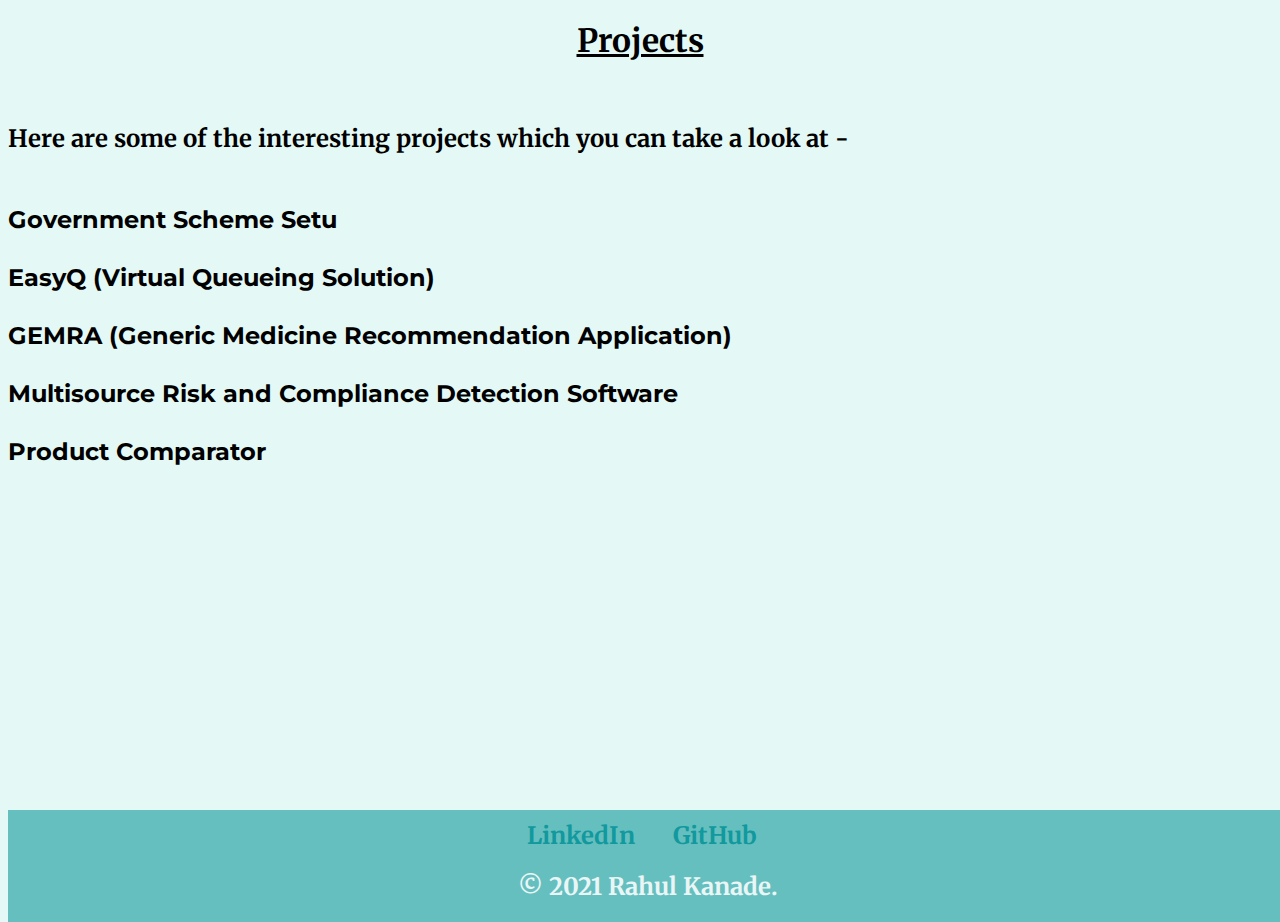
<file: index.html>
<!DOCTYPE html>
<html lang="en" dir="ltr">
  <head>
    <meta charset="utf-8">
    <title>My Projects</title>
    <link rel="stylesheet" type="text/css" href="css/styles.css">
    <link rel="icon" href="favicon.ico">
    <link href="https://fonts.googleapis.com/css2?family=Merriweather:wght@300&family=Montserrat:wght@100&family=Sacramento&display=swap" rel="stylesheet">
  </head>
  <body>

    <h1 class="main-heading">Projects</h1>
    <br>
    <h2 align = "left">Here are some of the interesting projects which you can take a look at -<h2>
    <br>
    <div class="main-div">
      <a class="projects" href=project1.html>Government Scheme Setu</a>
      <br>
      <br>
      <a class="projects" href=project2.html>EasyQ (Virtual Queueing Solution)</a>
      <br>
      <br>
      <a class="projects" href=project3.html>GEMRA (Generic Medicine Recommendation Application)</a>
      <br>
      <br>
      <a class="projects" href=project4.html>Multisource Risk and Compliance Detection Software</a>
      <br>
      <br>
      <a class="projects" href=project5.html>Product Comparator</a>
      <br>
      <br>
    </div>

    <div class="bottom-container">
      <a class="footer-link" href="https://www.linkedin.com/in/rahul-kanade-400560215/">LinkedIn</a>
      <a class="footer-link" href="https://github.com/rahulkanade20">GitHub</a>
      <p class="last-line">© 2021 Rahul Kanade.</p>
    </div>

  </body>
</html>
</file>
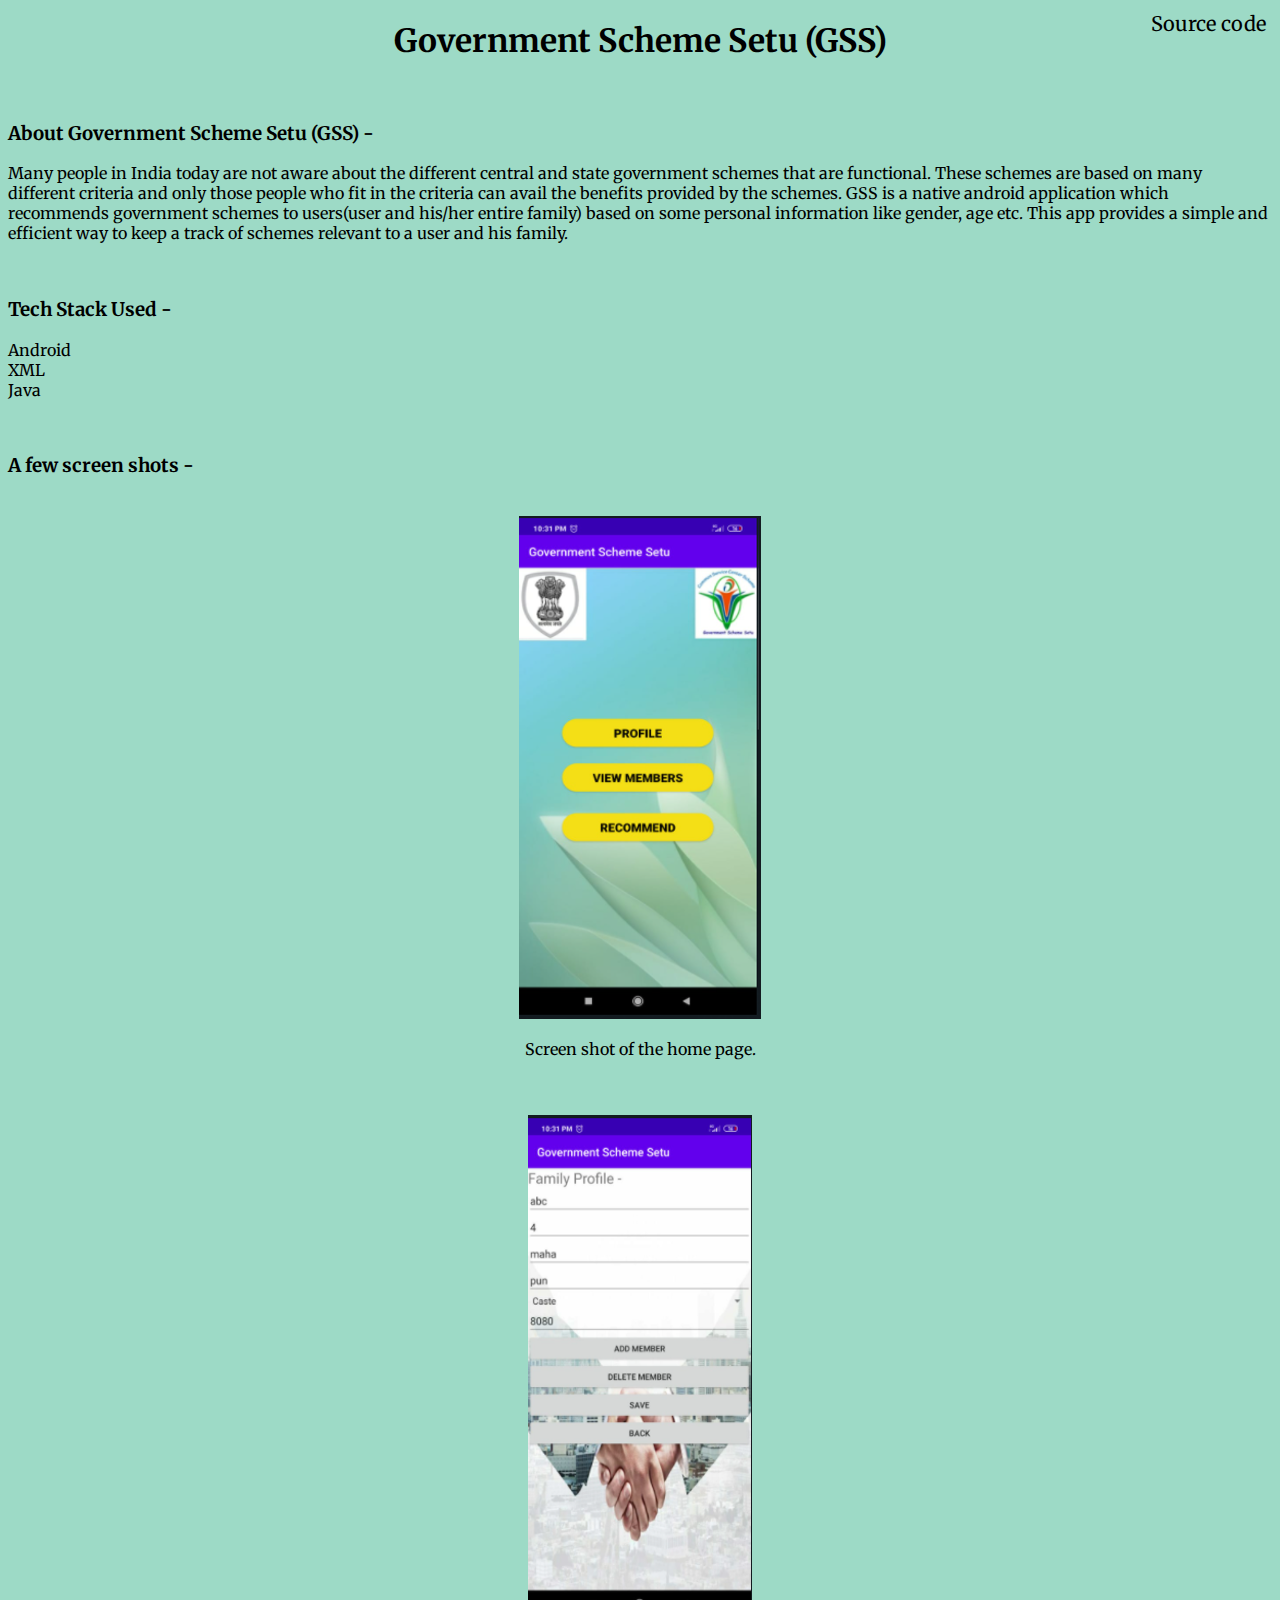
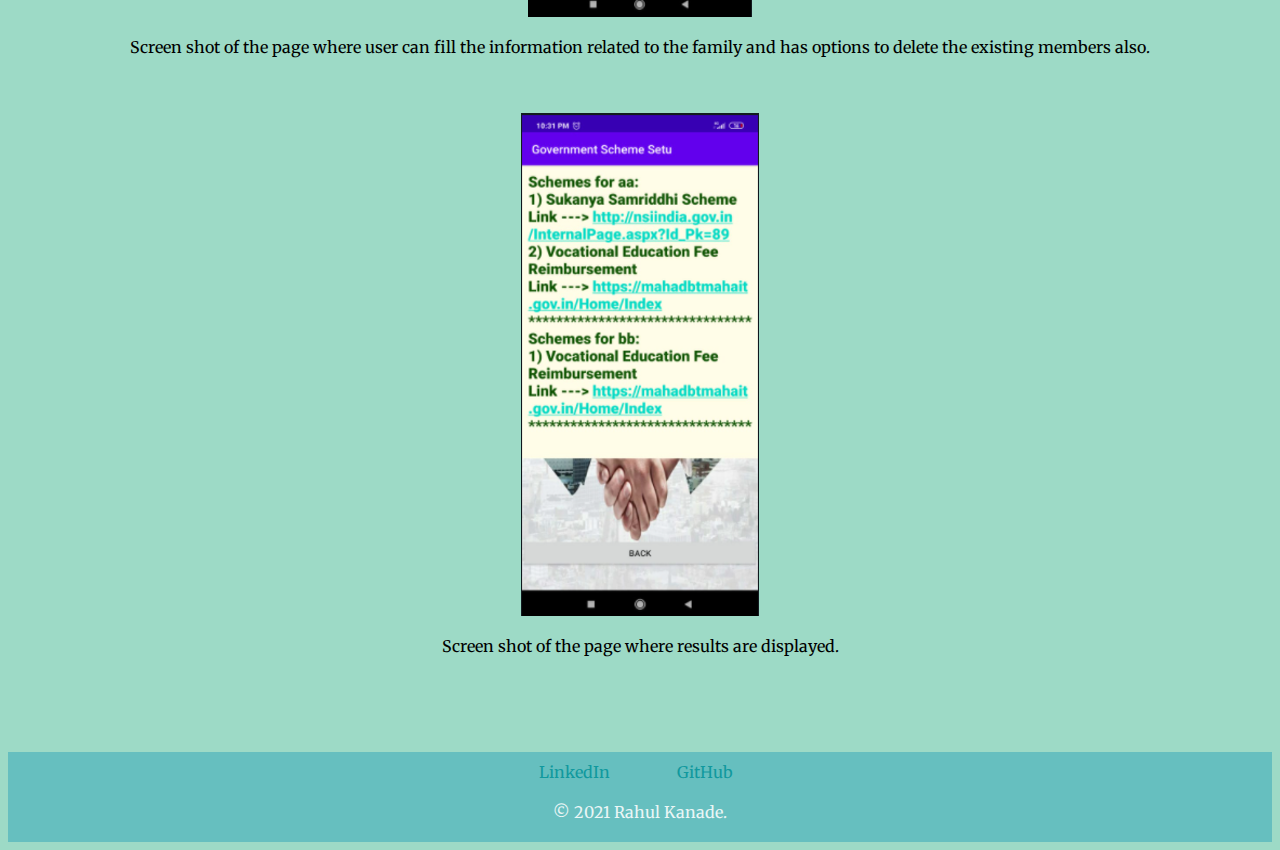
<file: project1.html>
<!DOCTYPE html>
<html lang="en" dir="ltr">
  <head>
    <meta charset="utf-8">
    <title>Government Scheme Setu</title>
    <link rel="stylesheet" type="text/css" href="css/styles1.css">
    <link href="https://fonts.googleapis.com/css2?family=Merriweather:wght@300&family=Montserrat:wght@100&family=Sacramento&display=swap" rel="stylesheet">
    <link rel="icon" href="favicon.ico">
  </head>
  <body>

    <h1>Government Scheme Setu (GSS)</h1>

    <br>

    <div class="description">
      <h3>About Government Scheme Setu (GSS) - </h3>
      <p>Many people in India today are not aware about the different central and state government schemes that are functional. These schemes are based on many different criteria and only those people who fit in the criteria can avail the benefits provided by the schemes. GSS is a
      native android application which recommends government schemes to users(user and his/her entire family) based on some personal information like gender, age etc. This app provides a simple and efficient way to keep a track of schemes relevant to a user and his family.</p>
      <br>
      <h3>Tech Stack Used - </h3>
      <p>Android<br>XML<br>Java</p>
      <br>
      <h3>A few screen shots - </h3>
      <br>
    </div>

    <div class="image-class">
      <img src="images/Picture1.png" alt="image">
      <p>Screen shot of the home page.</p>
      <br>
      <br>
      <img src="images/Picture2.png" alt="image">
      <p>Screen shot of the page where user can fill the information related to the family and has options to delete the existing members also.</p>
      <br>
      <br>
      <img src="images/Picture3.png" alt="image">
      <p>Screen shot of the page where results are displayed.</p>
      <br>
      <br>
    </div>

    <a class="link" href="https://github.com/rahulkanade20/EDAI_3_MyGovSchemes">Source code</a>
    <br>
    <br>

    <div class="bottom-container">
      <a class="footer-link" href="https://www.linkedin.com/in/rahul-kanade-400560215/">LinkedIn</a>
      <a class="footer-link" href="https://github.com/rahulkanade20">GitHub</a>
      <p class="last-line">© 2021 Rahul Kanade.</p>
    </div>

  </body>
</html>
</file>
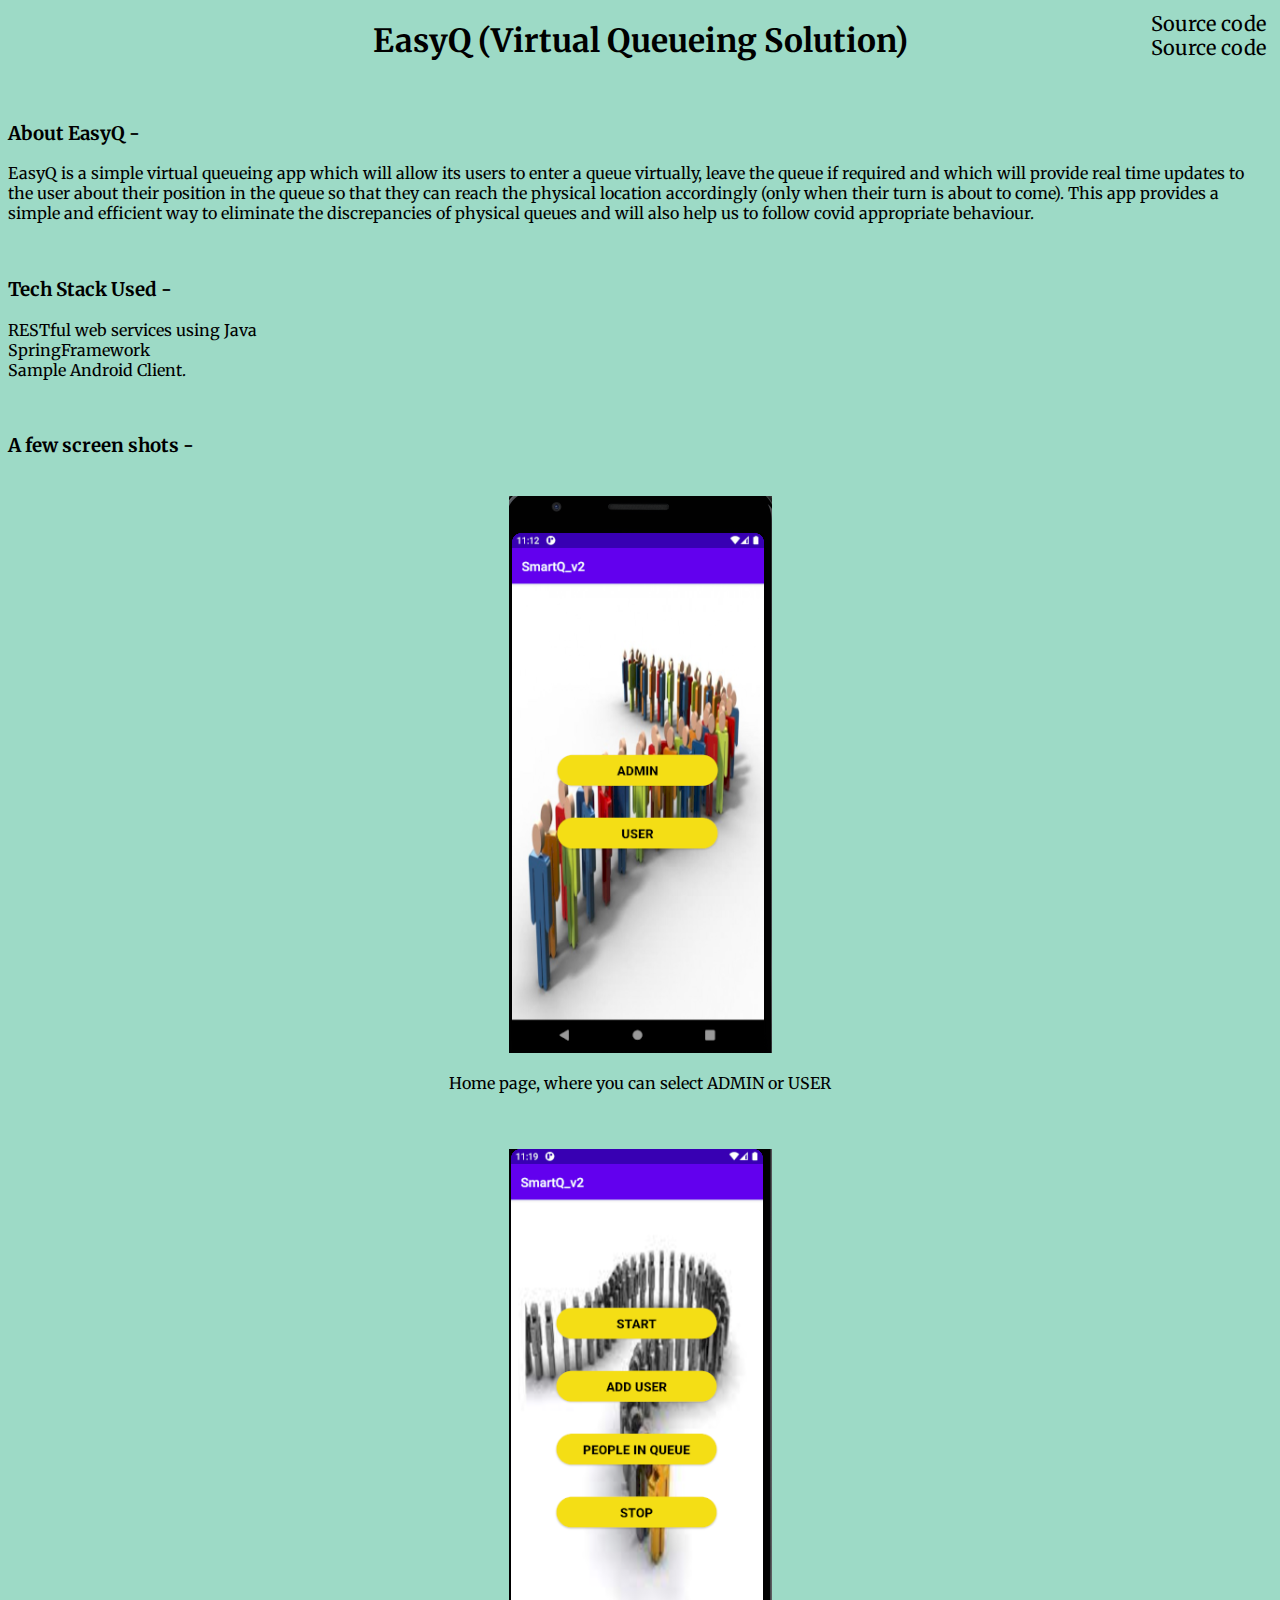
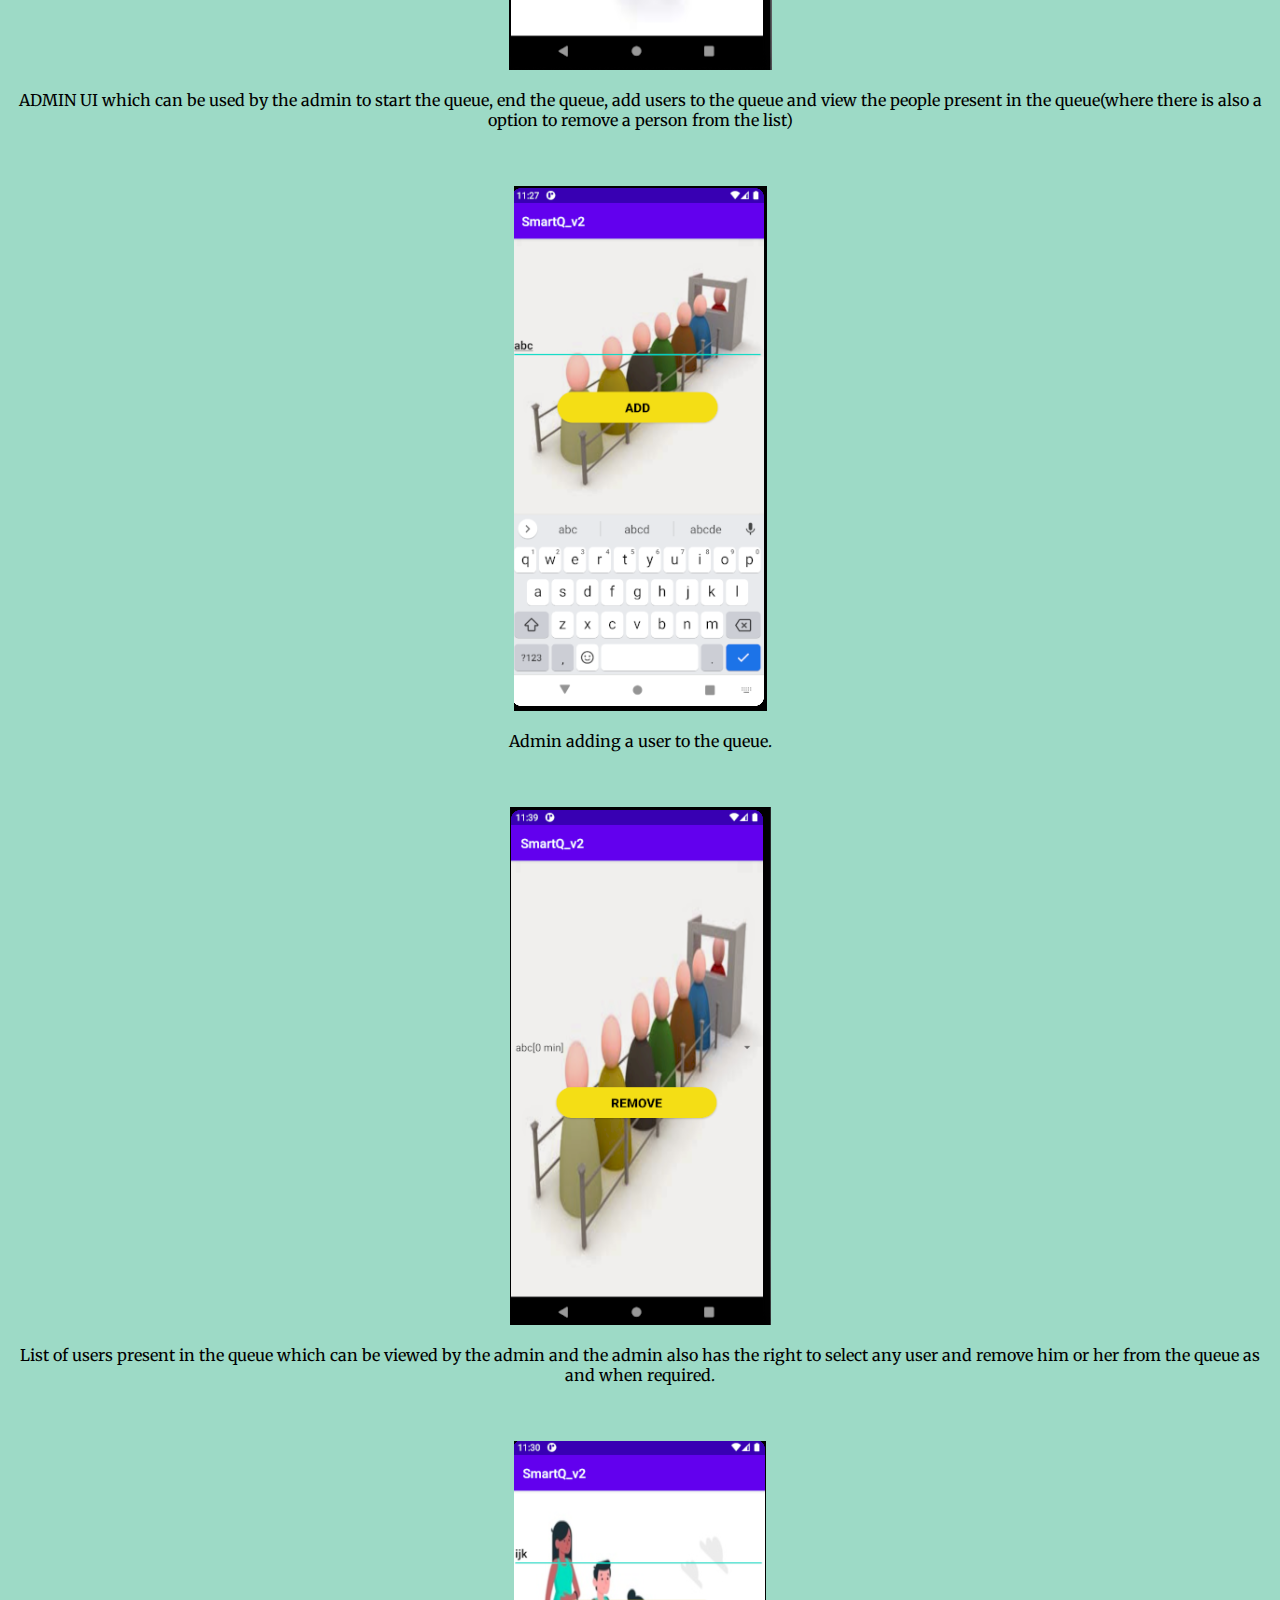
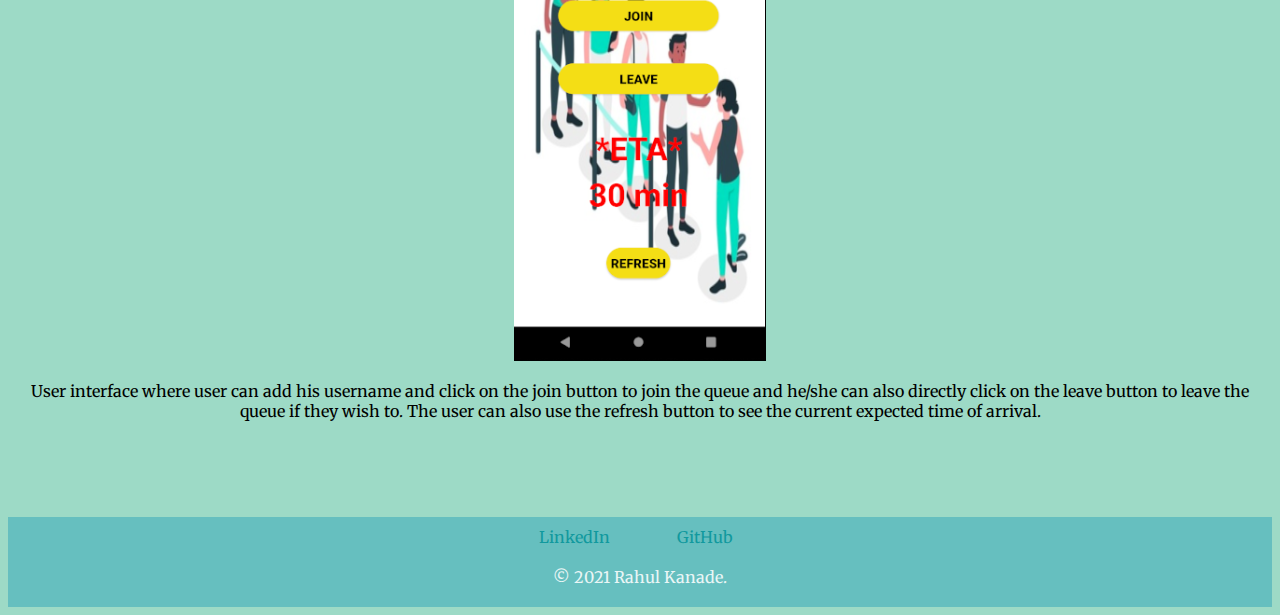
<file: project2.html>
<!DOCTYPE html>
<html lang="en" dir="ltr">
  <head>
    <meta charset="utf-8">
    <title>EasyQ</title>
    <link rel="stylesheet" type="text/css" href="css/styles1.css">
    <link href="https://fonts.googleapis.com/css2?family=Merriweather:wght@300&family=Montserrat:wght@100&family=Sacramento&display=swap" rel="stylesheet">
    <link rel="icon" href="favicon.ico">
  </head>
  <body>

    <h1>EasyQ (Virtual Queueing Solution)</h1>

    <br>

    <div class="description">
      <h3>About EasyQ - </h3>
      <p>EasyQ is a simple virtual queueing app which will allow its users to enter a queue virtually, leave the queue if required and which will provide real time updates to the user about their position in the queue so that they can reach the physical location accordingly (only when their turn is about to come).
      This app provides a simple and efficient way to eliminate the discrepancies of physical queues and will also help us to follow covid appropriate behaviour.</p>
      <br>
      <h3>Tech Stack Used - </h3>
      <p>RESTful web services using Java<br>SpringFramework<br>Sample Android Client.</p>
      <br>
      <h3>A few screen shots - </h3>
      <br>
    </div>

    <div class="image-class">
      <img src="images/Picture4.png" alt="image">
      <p>Home page, where you can select ADMIN or USER </p>
      <br>
      <br>
      <img src="images/Picture5.png" alt="image">
      <p>ADMIN UI which can be used by the admin to start the queue, end the queue, add users to the queue and view the people present in the queue(where there is also a option to remove a person from the list)</p>
      <br>
      <br>
      <img src="images/Picture6.png" alt="image">
      <p>Admin adding a user to the queue.</p>
      <br>
      <br>
      <img src="images/Picture7.png" alt="image">
      <p>List of users present in the queue which can be viewed by the admin and the admin also has the right to select any user and remove him or her from the queue as and when required.</p>
      <br>
      <br>
      <img src="images/Picture8.png" alt="image">
      <p>User interface where user can add his username and click
         on the join button to join the queue and he/she can also
         directly click on the leave button to leave the queue if they
         wish to. The user can also use the refresh button to see
         the current expected time of arrival.
      </p>
      <br>
      <br>
    </div>

    <a class="link" href="https://github.com/rahulkanade20/EasyQ_Back-End">Source code</a>
    <a class="link1" href="https://github.com/rahulkanade20/SDP_SEM_2-Qless_UI">Source code</a>
    <br>
    <br>

    <div class="bottom-container">
      <a class="footer-link" href="https://www.linkedin.com/in/rahul-kanade-400560215/">LinkedIn</a>
      <a class="footer-link" href="https://github.com/rahulkanade20">GitHub</a>
      <p class="last-line">© 2021 Rahul Kanade.</p>
    </div>

  </body>
</html>
</file>
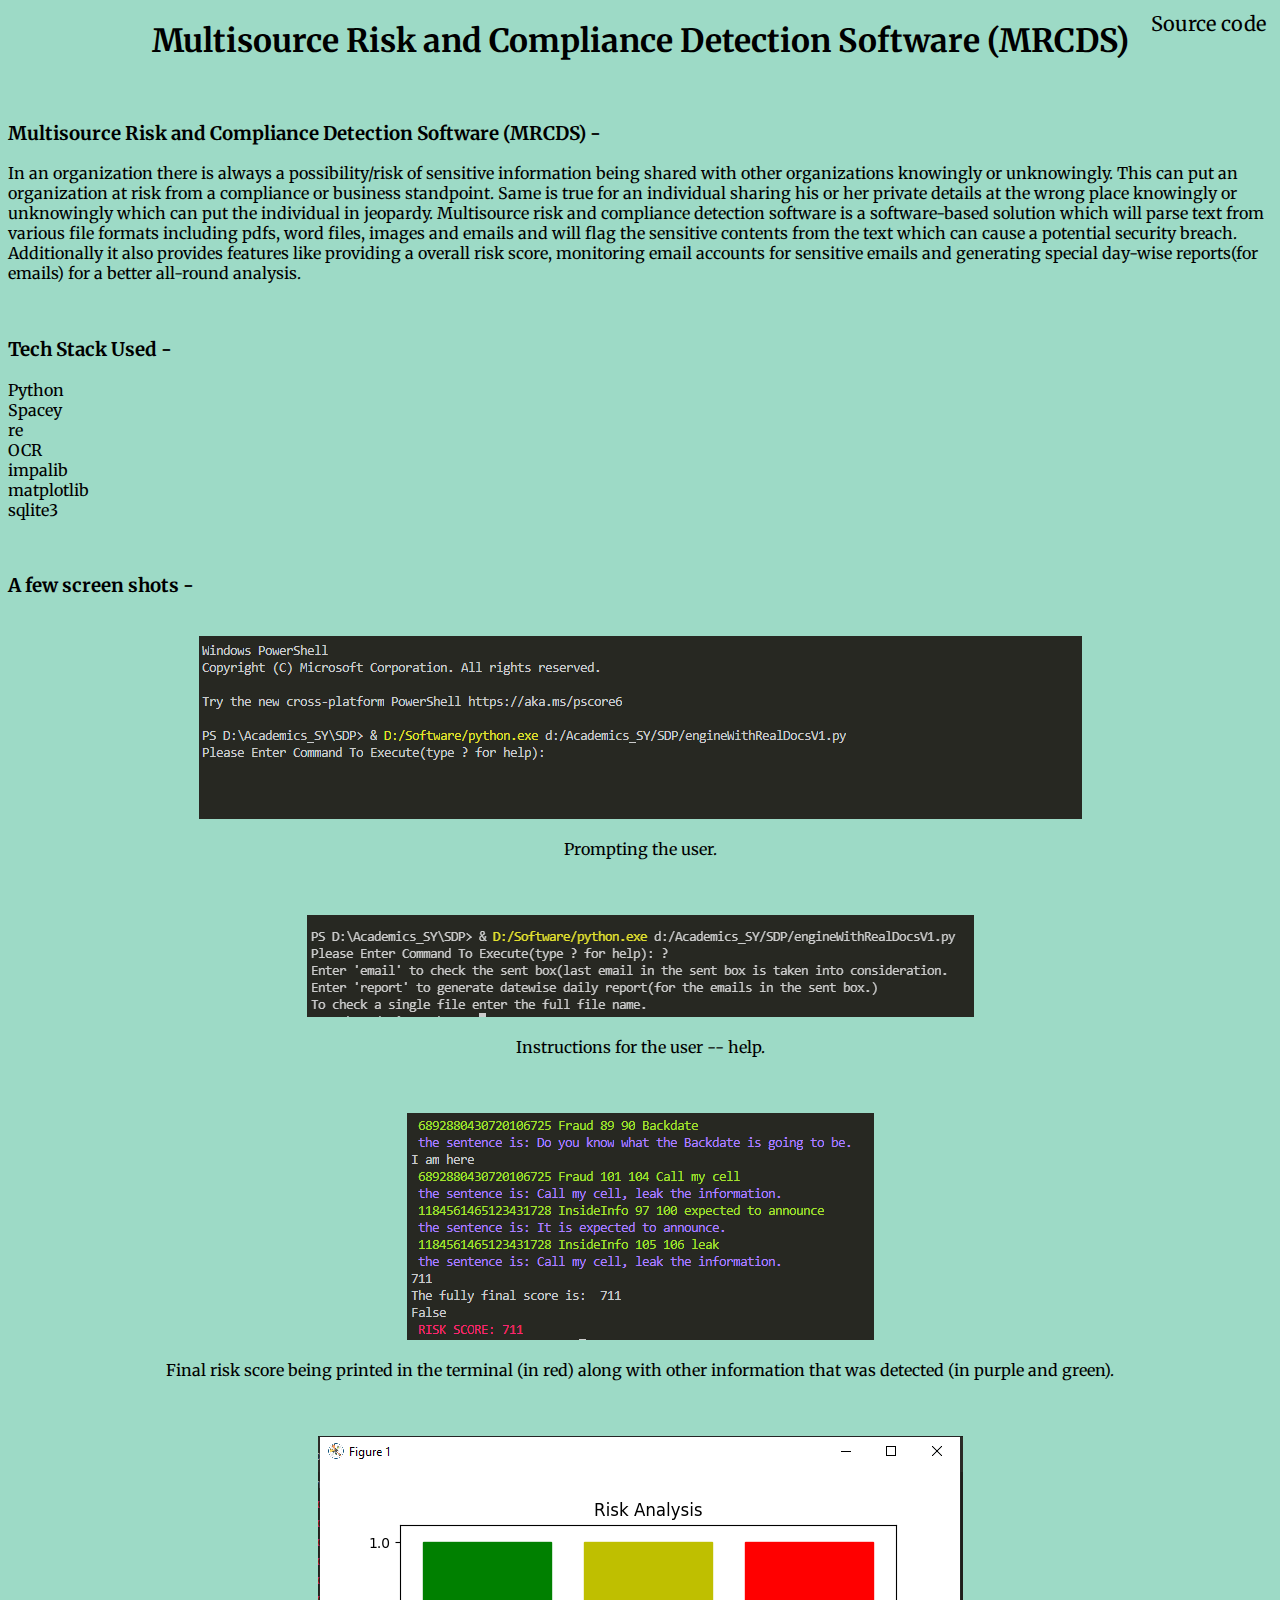
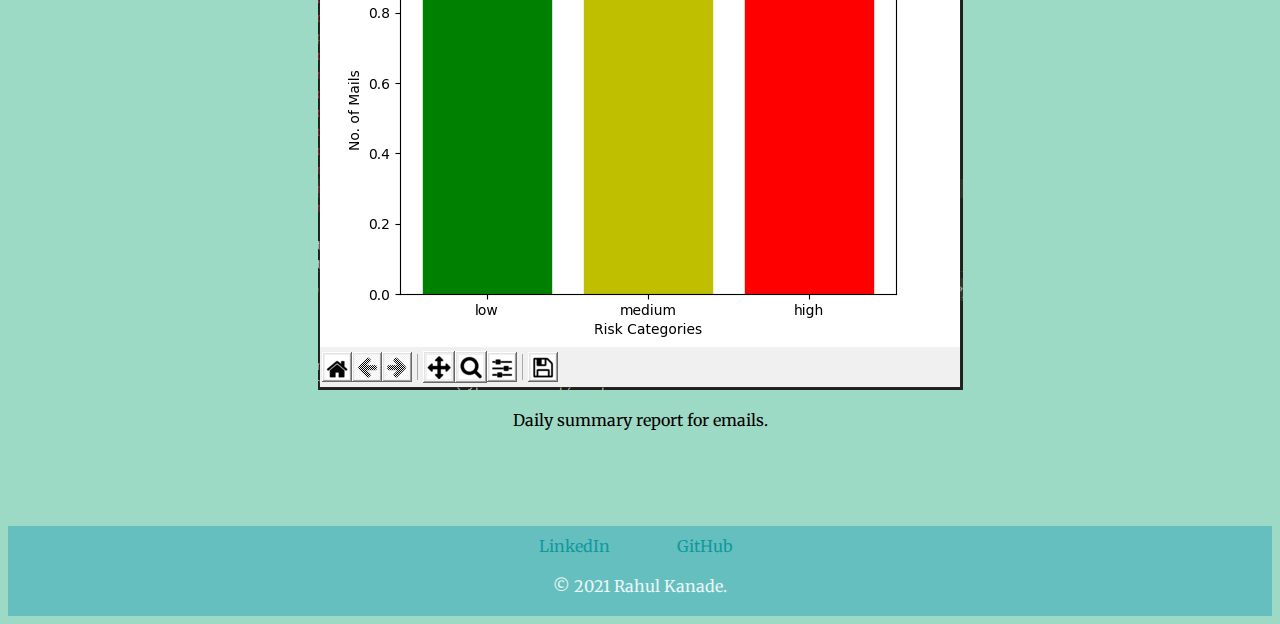
<file: project4.html>
<!DOCTYPE html>
<html lang="en" dir="ltr">
  <head>
    <meta charset="utf-8">
    <title>Government Scheme Setu</title>
    <link rel="stylesheet" type="text/css" href="css/styles1.css">
    <link href="https://fonts.googleapis.com/css2?family=Merriweather:wght@300&family=Montserrat:wght@100&family=Sacramento&display=swap" rel="stylesheet">
    <link rel="icon" href="favicon.ico">
  </head>
  <body>

    <h1>Multisource Risk and Compliance Detection Software (MRCDS)</h1>

    <br>

    <div class="description">
      <h3>Multisource Risk and Compliance Detection Software (MRCDS) - </h3>
      <p>In an organization there is always a
         possibility/risk of sensitive information being shared with
         other organizations knowingly or unknowingly. This can put
         an organization at risk from a compliance or business
         standpoint. Same is true for an individual sharing his or her
         private details at the wrong place knowingly or unknowingly
         which can put the individual in jeopardy. Multisource risk
         and compliance detection software is a software-based
         solution which will parse text from various file formats
         including pdfs, word files, images and emails and will flag
         the sensitive contents from the text which can cause a
         potential security breach. Additionally it also provides features like
         providing a overall risk score, monitoring email accounts for sensitive
         emails and generating special day-wise reports(for emails) for a better all-round analysis.</p>
      <br>
      <h3>Tech Stack Used - </h3>
      <p>Python<br>Spacey<br>re<br>OCR<br>impalib<br>matplotlib<br>sqlite3<br></p>
      <br>
      <h3>A few screen shots - </h3>
      <br>
    </div>

    <div class="image-class">
      <img src="images/Picture11.png" alt="image">
      <p>Prompting the user.</p>
      <br>
      <br>
      <img src="images/Picture12.png" alt="image">
      <p>Instructions for the user -- help.</p>
      <br>
      <br>
      <img src="images/Picture13.png" alt="image">
      <p>Final risk score being printed in the terminal (in red) along with other information that was detected (in purple and green).</p>
      <br>
      <br>
      <img src="images/Picture14.png" alt="image">
      <p>Daily summary report for emails.</p>
      <br>
      <br>
    </div>

    <a class="link" href="https://github.com/rahulkanade20/Multisource-Risk-And-Compliance-Detection-Software.">Source code</a>
    <br>
    <br>

    <div class="bottom-container">
      <a class="footer-link" href="https://www.linkedin.com/in/rahul-kanade-400560215/">LinkedIn</a>
      <a class="footer-link" href="https://github.com/rahulkanade20">GitHub</a>
      <p class="last-line">© 2021 Rahul Kanade.</p>
    </div>

  </body>
</html>
</file>
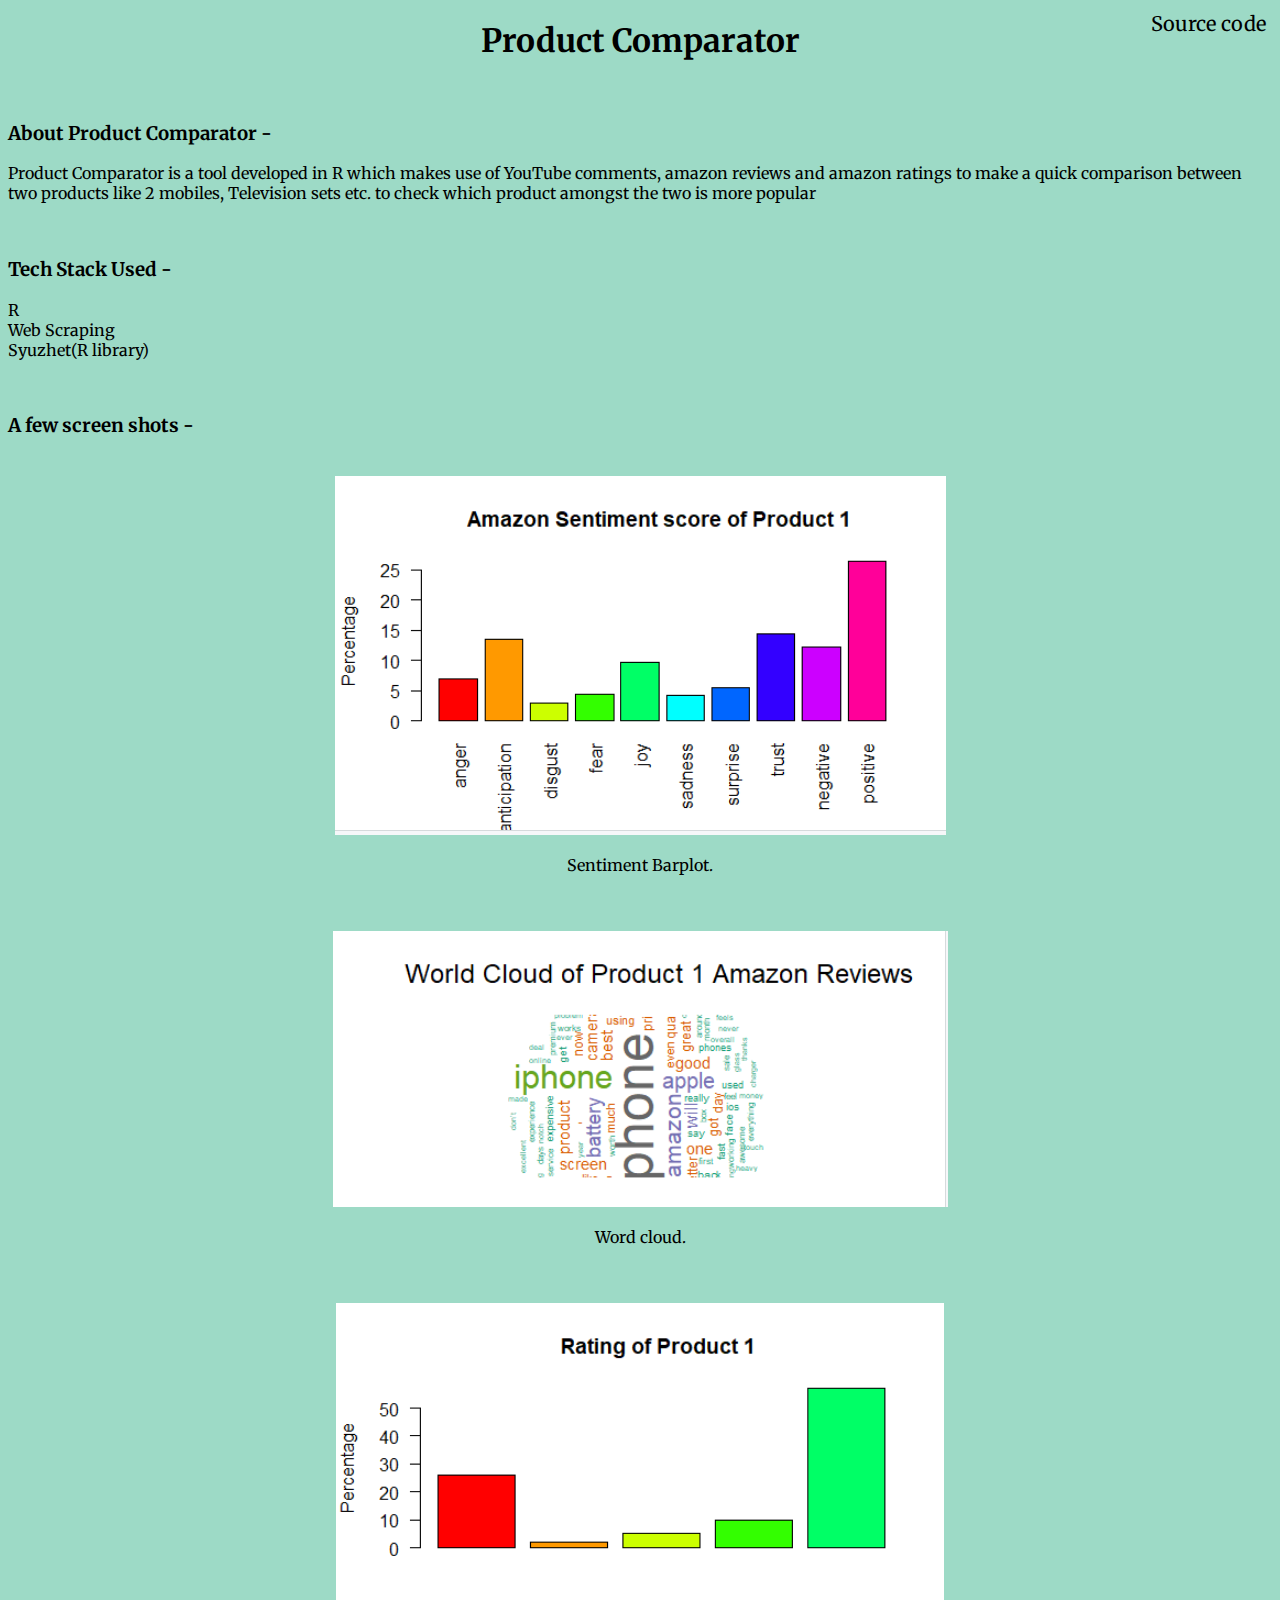
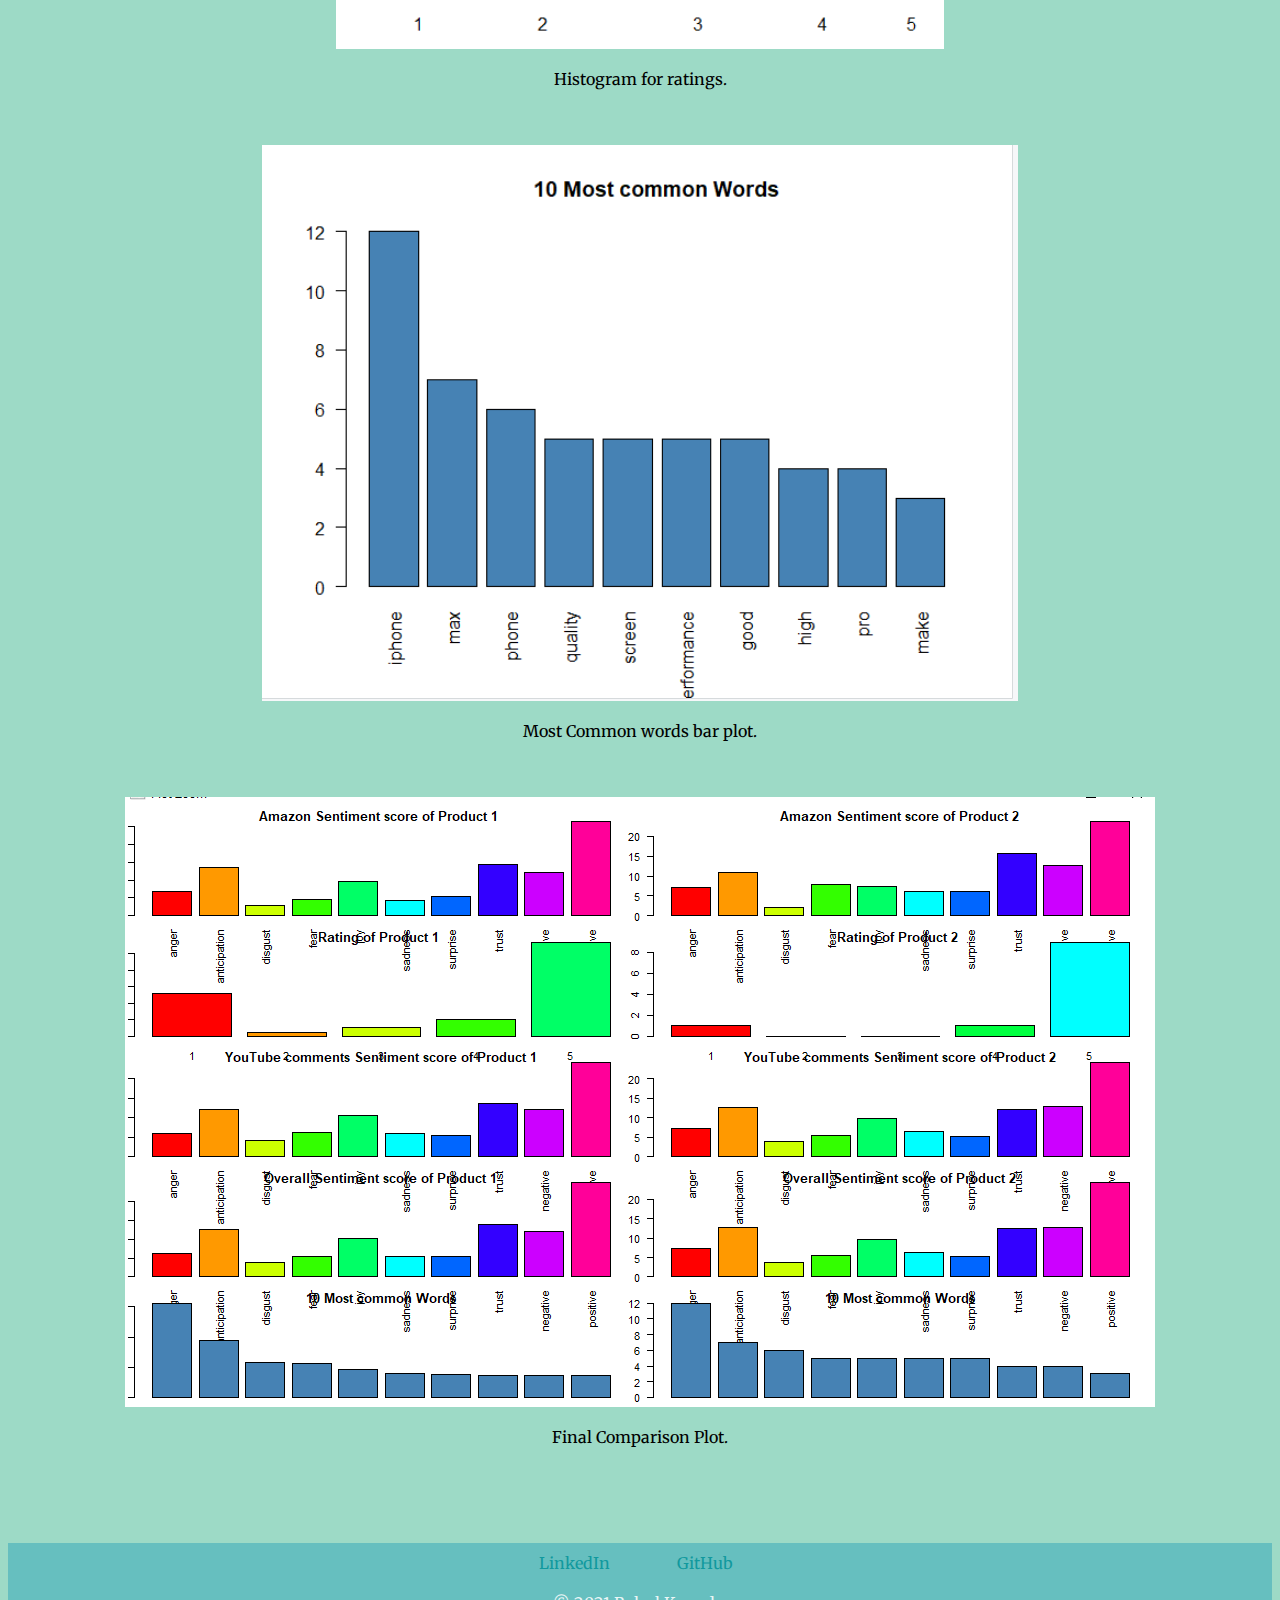
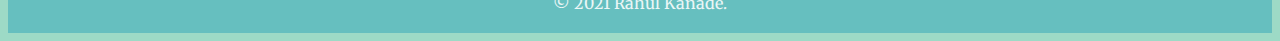
<file: project5.html>
<!DOCTYPE html>
<html lang="en" dir="ltr">
  <head>
    <meta charset="utf-8">
    <title>Government Scheme Setu</title>
    <link rel="stylesheet" type="text/css" href="css/styles1.css">
    <link href="https://fonts.googleapis.com/css2?family=Merriweather:wght@300&family=Montserrat:wght@100&family=Sacramento&display=swap" rel="stylesheet">
    <link rel="icon" href="favicon.ico">
  </head>
  <body>

    <h1>Product Comparator</h1>

    <br>

    <div class="description">
      <h3>About Product Comparator - </h3>
      <p>Product Comparator is a tool developed in R which makes use of YouTube comments, amazon reviews and amazon ratings to make a quick comparison between two products like 2 mobiles, Television sets etc. to check which product amongst the two is more popular</p>
      <br>
      <h3>Tech Stack Used - </h3>
      <p>R<br>Web Scraping<br>Syuzhet(R library)</p>
      <br>
      <h3>A few screen shots - </h3>
      <br>
    </div>

    <div class="image-class">
      <img src="images/Picture15.png" alt="image">
      <p>Sentiment Barplot.</p>
      <br>
      <br>
      <img src="images/Picture16.png" alt="image">
      <p>Word cloud.</p>
      <br>
      <br>
      <img src="images/Picture17.png" alt="image">
      <p>Histogram for ratings.</p>
      <br>
      <br>
      <img src="images/Picture18.png" alt="image">
      <p>Most Common words bar plot.</p>
      <br>
      <br>
      <img src="images/Picture19.png" alt="image">
      <p>Final Comparison Plot.</p>
      <br>
      <br>
    </div>

    <a class="link" href="https://github.com/rahulkanade20/Product-Comparator">Source code</a>
    <br>
    <br>

    <div class="bottom-container">
      <a class="footer-link" href="https://www.linkedin.com/in/rahul-kanade-400560215/">LinkedIn</a>
      <a class="footer-link" href="https://github.com/rahulkanade20">GitHub</a>
      <p class="last-line">© 2021 Rahul Kanade.</p>
    </div>

  </body>
</html>
</file>
<file: css/styles.css>
body {

  background-color: #E4F9F5;
  text-align: center;

  font-family: 'Merriweather', serif;

}

.main-heading {

  color: black;

  text-decoration: underline;

}

.projects {

  color: black;

  text-decoration: none;

}

.bottom-container {

  background-color: #66BFBF;

  position: absolute;

  bottom: 0;

  width: 100%;

  height: 10%;

}

.last-line {

  margin: 0;

  color: #EAF6F6;

  padding: 20px 0 20px 0;

  background-color: #66BFBF;

}

.footer-link {

  color: #11999E;

  display: inline-block;

  width: 10%;

  margin-top: 10px;

  text-decoration: none;

}

a:hover {

  color: green;

}

.main-div {

  text-align: left;

  font-family: 'Montserrat', sans-serif;

}
</file>
<file: css/styles1.css>
body {

  background-color: #9DDAC6;

  font-family: 'Merriweather', serif;


}

h1 {

  text-align: center;

  color: black;

}

h3 {

  color: black;
}

.description {

  color: black;

}

.image-class {

  align-items: center;
  text-align: center;

}

.link {

  color: black;

  width: 10%;

  margin-top: 10px;

  text-decoration: none;

  position: absolute;

  right: 1px;
  top: 1px;

  font-size: 20px;

}

.link1 {

  color: black;

  width: 10%;

  margin-top: 10px;

  text-decoration: none;

  position: absolute;

  right: 1px;
  top: 25px;

  font-size: 20px;

}

a:hover {

  color: green;
}


.bottom-container {

  text-align: center;

  background-color: #66BFBF;

  width: 100%;



  margin:0;

}

.last-line {

  margin: 0;

  color: #EAF6F6;

  padding: 20px 0 20px 0;

  background-color: #66BFBF;

}

.footer-link {

  color: #11999E;

  display: inline-block;

  width: 10%;

  margin-top: 10px;

  text-decoration: none;

}
</file>
